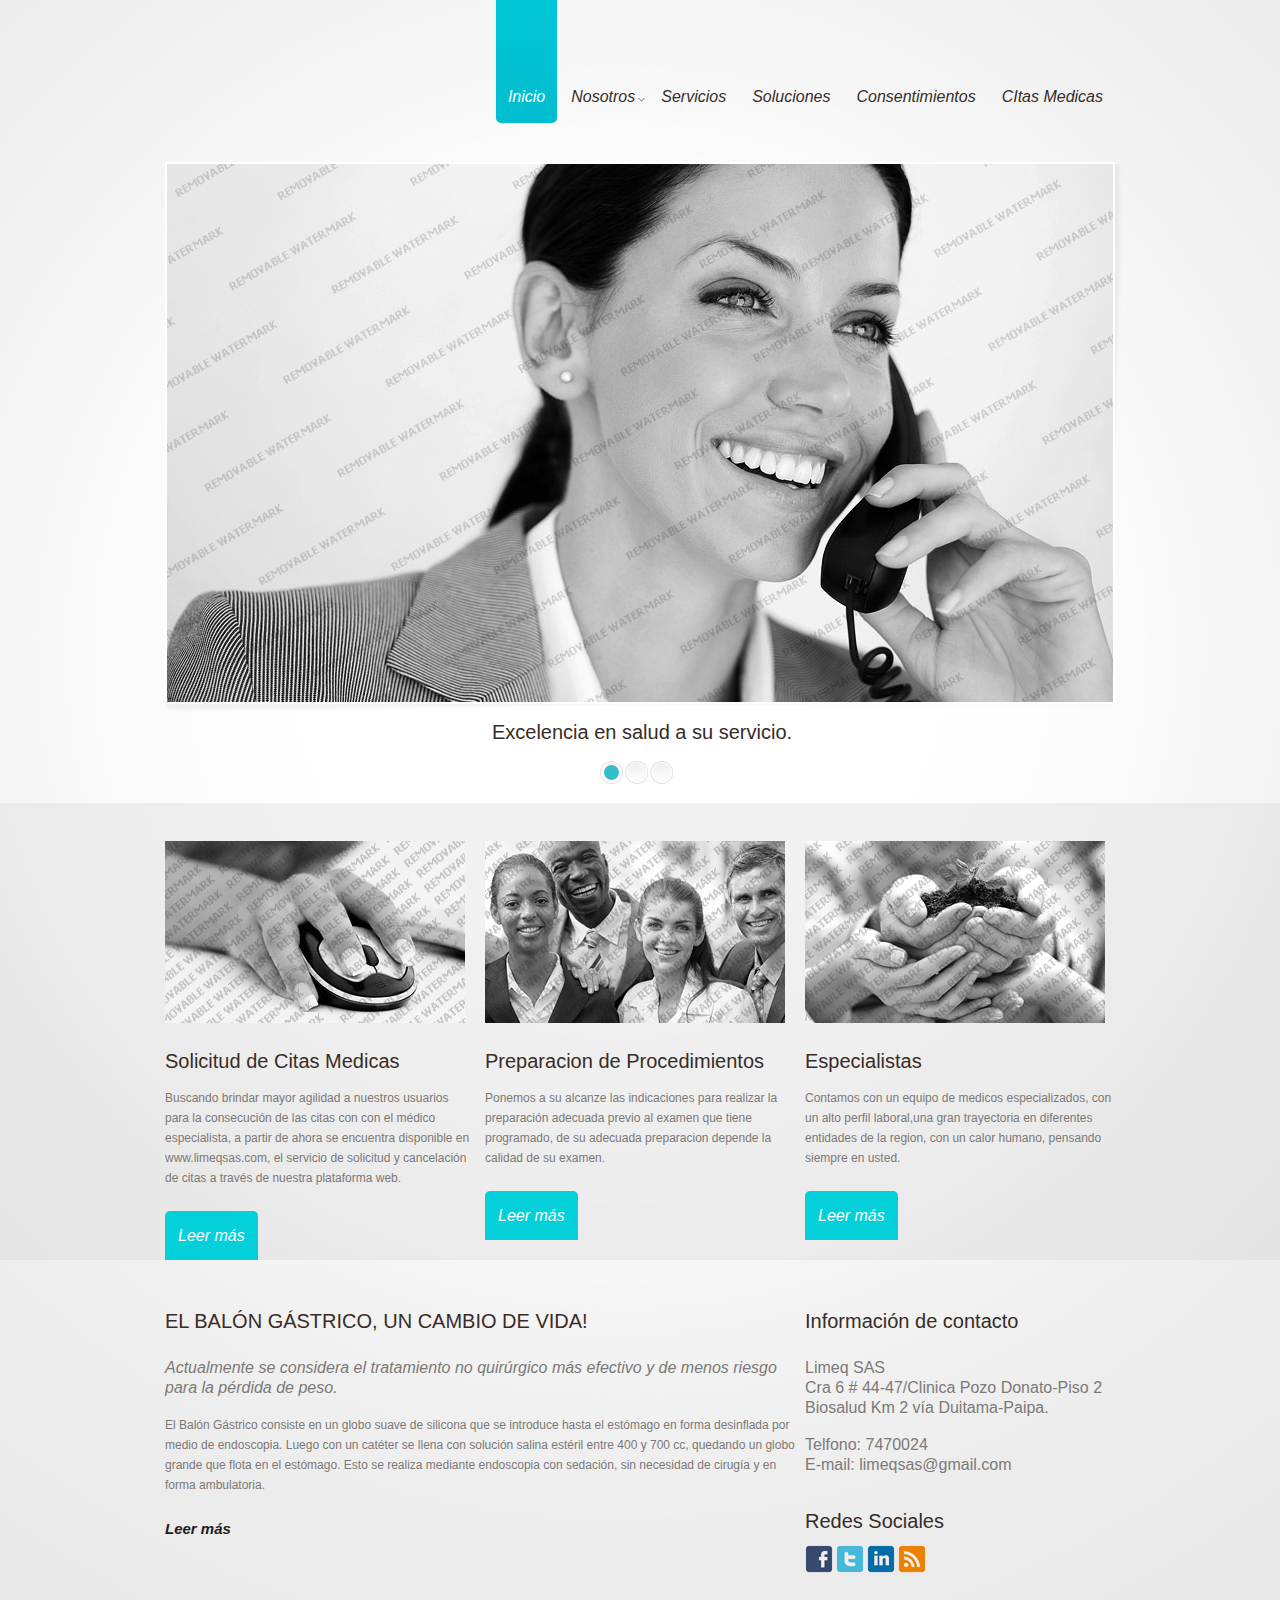
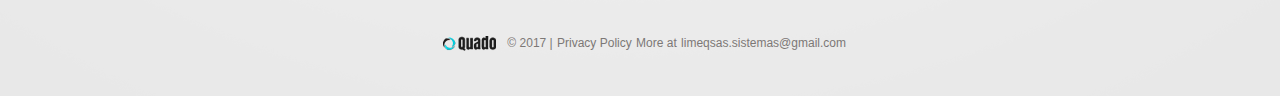
<file: index.html>
<!DOCTYPE html>
<html lang="en">
<head>
<title>Home</title>
<meta charset="utf-8">
<meta name="viewport" content="width=device-width; initial-scale=1.0">
<link rel="stylesheet" href="css/style.css" type="text/css" media="screen">
<script src="js/jquery-1.7.1.min.js"></script>
<script src="js/script.js"></script>
<script src="js/superfish.js"></script>
<script src="js/jquery.responsivemenu.js"></script>
<script src="js/jquery.flexslider-min.js"></script>
<script src="js/FF-cash.js"></script>
<!--[if lt IE 8]>
   <div style=' clear: both; text-align:center; position: relative;'>
     <a href="http://windows.microsoft.com/en-US/internet-explorer/products/ie/home?ocid=ie6_countdown_bannercode">
       <img src="http://storage.ie6countdown.com/assets/100/images/banners/warning_bar_0000_us.jpg" border="0" height="42" width="820" alt="You are using an outdated browser. For a faster, safer browsing experience, upgrade for free today." />
    </a>
  </div>
<![endif]-->
<!--[if lt IE 9]>
	<script src="js/html5.js"></script>
	<link rel="stylesheet" href="css/ie.css"> 
<![endif]-->
</head>
<body>
<!-- header -->
<header>
	<div class="container_24">
		<div class="grid_24">
			<h1 class="fleft"><a href="index.html">Glosey</a></h1>
			<ul class="sf-menu">
				<li class="current"><a href="index.html">Inicio</a></li>
				<li><a href="index-1.html">Nosotros<span class="arrow"></span></a><ul>
						<li><a href="#">Tecnología</a></li>
						<li><a href="#">Gestión</a></li>
						<li><a href="#">Organización</a><ul>
								<li><a href="#">Mision</a></li>
								<li><a href="#">Visión</a></li>
								<li><a href="#">Derechos</a></li>
								<li><a href="#">Deberes</a></li>
							</ul>
						</li>
						<li><a href="#">Testimonios</a></li>
					</ul>
				</li>
				<li><a href="index-2.html">Servicios</a></li>
				<li><a href="index-3.html">Soluciones</a></li>
				<li><a href="index-4.html">Consentimientos</a></li>
				<li><a href="index-5.html">CItas Medicas</a></li>
			</ul>
			<div class="clear"></div>
		</div>
		<div class="clear"></div>
	</div>
</header>
<div class="main-slider">
<div class="bg-slider">
	<div class="slider">
		<div class="flexslider">
			<ul class="slides">
				<li><img src="images/slide1.jpg" alt=""><div class=" flex-caption"><span>Excelencia en salud a su servicio.</span></div></li>
				<li><img src="images/slide2.jpg" alt=""><div class=" flex-caption"><span>Procedimientos Diagnosticos</span></div></li>
				<li><img src="images/slide3.jpg" alt=""><div class=" flex-caption"><span>Procedimientos Terapeuticos</span></div></li>
			</ul>
		</div>
	</div>
</div>
</div>
<!-- content -->
<section>
	<div class="bg">
		<div class="container_24">
			<div class="wrapper">
				<div class="grid_8 padtop3">
					<div class="box-img img1"><img src="images/1page_img1.jpg" alt=""></div>
					<h4 class="padtop">Solicitud de Citas Medicas</h4>
					<p class="padbot">Buscando brindar mayor agilidad a nuestros usuarios para la consecución de las citas con con el médico especialista, a partir de ahora se encuentra disponible en www.limeqsas.com, el servicio de solicitud y cancelación de citas a través de nuestra plataforma web.</p>
					<a href="#" class="button">Leer más</a>
				</div>
				<div class="grid_8 padtop3">
					<div class="box-img img1"><img src="images/1page_img2.jpg" alt=""></div>
					<h4 class="padtop">Preparacion de Procedimientos</h4>
					<p class="padbot">Ponemos a su alcanze las indicaciones para realizar la preparación adecuada previo al examen que tiene programado, de su adecuada preparacion depende la calidad de su examen.<br>


					</p>
					<a href="#" class="button">Leer más</a>
				</div>
				<div class="grid_8 padtop3">
					<div class="box-img img1"><img src="images/1page_img3.jpg" alt=""></div>
					<h4 class="padtop">Especialistas</h4>
					<p class="padbot">Contamos con un equipo de medicos especializados, con un alto perfil laboral,una gran trayectoria en diferentes entidades de la region, con un calor humano, pensando siempre en usted.</p>
					<a href="#" class="button">Leer más
						</a>
				</div>
			</div>
		</div>
	</div>
	<div class="container_24">
		<div class="wrapper">
			<div class="grid_16 padtop2">
				<h4 class="padbot2">EL BALÓN GÁSTRICO, UN CAMBIO DE VIDA!</h4>
				<p class="text1 it">Actualmente se considera el tratamiento no quirúrgico más	efectivo y de menos riesgo para la pérdida de peso.</p>
				<p class="padbot2">El Balón Gástrico consiste en un globo suave de silicona que se introduce hasta el estómago en forma desinflada por medio de endoscopia. Luego con un catéter se llena con solución salina estéril entre 400 y 700 cc, quedando un globo grande que flota en el estómago.
				Esto se realiza mediante endoscopia con sedación, sin necesidad de cirugía y en forma ambulatoria.</p>
				<a href="#" class="button1"><b>Leer más</b></a>
			</div>
			<div class="grid_8 padtop2">
				<h4 class="padbot2">Información de contacto</h4>
				<p class="text2">Limeq SAS<br>
				Cra 6 # 44-47/Clinica Pozo Donato-Piso 2<br>
				Biosalud Km 2 vía Duitama-Paipa.</p>
				<p class="text1">Telfono: 7470024<br>
				E-mail: <a href="#">limeqsas@gmail.com</a></p>
				<h4 class="pad">Redes Sociales</h4>
				<ul class="icons">
					<li><a href="#"><img src="images/icon1.jpg" alt=""></a></li>
					<li><a href="#"><img src="images/icon2.jpg" alt=""></a></li>
					<li><a href="#"><img src="images/icon3.jpg" alt=""></a></li>
					<li><a href="#"><img src="images/icon4.jpg" alt=""></a></li>
				</ul>
			</div>
		</div>
	</div>
</section>
<!-- footer -->
<footer>
	<div class="container_24">
		<div class="wrapper">
			<div class="grid_24"><a href="index.html" class="link"><img src="images/logo-footer.png" alt=""></a> &copy; 2017 | <a href="index-6.html">Privacy Policy</a> More  at <a rel="nofollow" href="http://www.templatemonster.com/category.php?category=0&type=1" target="_blank">limeqsas.sistemas@gmail.com</a></div>
		</div>
	</div>
</footer>  
</body>
</html>
</file>
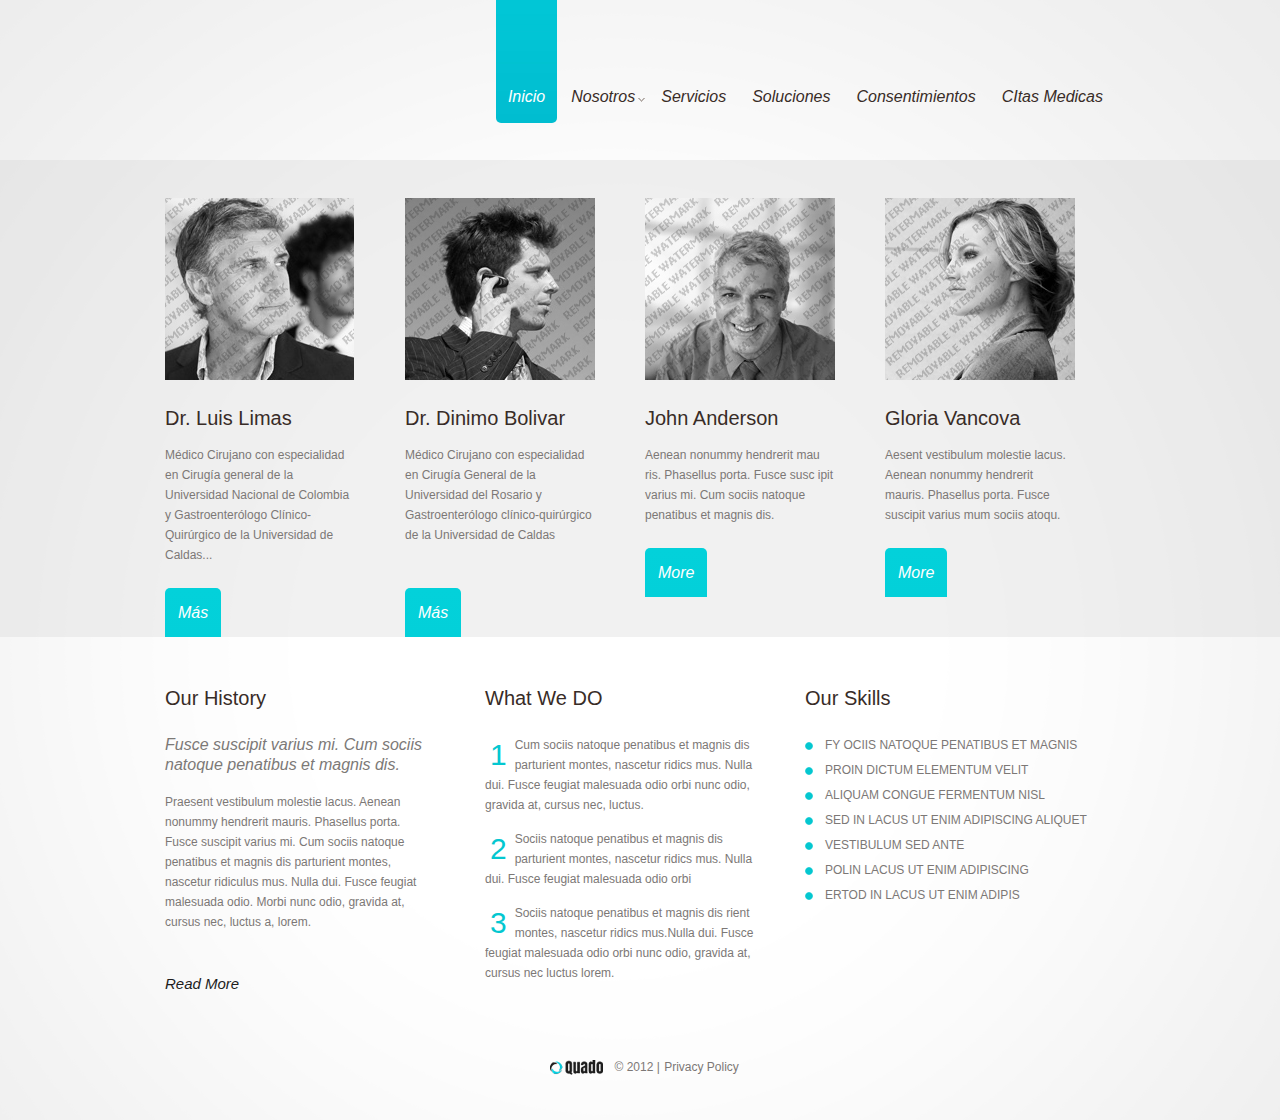
<file: index-1.html>
<!DOCTYPE html>
<html lang="en">
<head>
<title>Company</title>
<meta charset="utf-8">
<meta name="viewport" content="width=device-width; initial-scale=1.0">
<link rel="stylesheet" href="css/style.css" type="text/css" media="screen">
<script src="js/jquery-1.7.1.min.js"></script>
<script src="js/script.js"></script>
<script src="js/superfish.js"></script>
<script src="js/jquery.responsivemenu.js"></script>
<script src="js/FF-cash.js"></script>
<!--[if lt IE 8]>
   <div style=' clear: both; text-align:center; position: relative;'>
     <a href="http://windows.microsoft.com/en-US/internet-explorer/products/ie/home?ocid=ie6_countdown_bannercode">
       <img src="http://storage.ie6countdown.com/assets/100/images/banners/warning_bar_0000_us.jpg" border="0" height="42" width="820" alt="You are using an outdated browser. For a faster, safer browsing experience, upgrade for free today." />
    </a>
  </div>
<![endif]-->
<!--[if lt IE 9]>
	<script src="js/html5.js"></script>
	<link rel="stylesheet" href="css/ie.css"> 
<![endif]-->
</head>
<body>
<!-- header -->
<header class="padheader">
	<div class="container_24">
		<div class="grid_24">
			<h1 class="fleft"><a href="index.html">Glosey</a></h1>
			<ul class="sf-menu">
				<li class="current"><a href="index.html">Inicio</a></li>
				<li><a href="index-1.html">Nosotros<span class="arrow"></span></a><ul>
						<li><a href="#">Tecnología</a></li>
						<li><a href="#">Gestión</a></li>
						<li><a href="#">Organización</a><ul>
								<li><a href="#">Mision</a></li>
								<li><a href="#">Visión</a></li>
								<li><a href="#">Derechos</a></li>
								<li><a href="#">Deberes</a></li>
							</ul>
						</li>
						<li><a href="#">Testimonios</a></li>
					</ul>
				</li>
				<li><a href="index-2.html">Servicios</a></li>
				<li><a href="index-3.html">Soluciones</a></li>
				<li><a href="index-4.html">Consentimientos</a></li>
				<li><a href="index-5.html">CItas Medicas</a></li>
			</ul>
			<div class="clear"></div>
		</div>
		<div class="clear"></div>
	</div>
</header>
<!-- content -->
<section>
	<div class="bg">
		<div class="container_24">
			<div class="wrapper">
				<div class="grid_5 suffix_1 padtop3 col1 marg">
					<div class="box-img"><img src="images/2page_img1.jpg" alt=""></div>
					<h4 class="padtop">Dr. Luis Limas</h4>
					<p class="padbot padbot23">Médico Cirujano con especialidad en Cirugía general de la Universidad Nacional de Colombia y Gastroenterólogo Clínico-Quirúrgico de la Universidad de Caldas...</p>
					<a href="#" class="button">Más</a>
				</div>
				<div class="grid_5 suffix_1 padtop3 col1">
					<div class="box-img"><img src="images/2page_img2.jpg" alt=""></div>
					<h4 class="padtop">Dr. Dinimo Bolivar</h4>
					<p class="padbot22">Médico Cirujano con especialidad en Cirugía General de la Universidad del Rosario y Gastroenterólogo clínico-quirúrgico de la Universidad de Caldas</p>
					<a href="#" class="button">Más</a>
				</div>
				<div class="grid_5 suffix_1 padtop3 col1 marg">
					<div class="box-img"><img src="images/2page_img3.jpg" alt=""></div>
					<h4 class="padtop">John Anderson</h4>
					<p class="padbot">Aenean nonummy hendrerit mau ris. Phasellus porta. Fusce susc ipit varius mi. Cum sociis natoque penatibus et magnis dis.</p>
					<a href="#" class="button">More</a>
				</div>
				<div class="grid_5 suffix_1 padtop3 col1">
					<div class="box-img"><img src="images/2page_img4.jpg" alt=""></div>
					<h4 class="padtop">Gloria Vancova</h4>
					<p class="padbot">Aesent vestibulum molestie lacus. Aenean nonummy hendrerit mauris. Phasellus porta. Fusce suscipit varius mum sociis atoqu.</p>
					<a href="#" class="button">More</a>
				</div>
			</div>
		</div>
	</div>
	<div class="container_24">
		<div class="wrapper">
			<div class="grid_7 suffix_1 padtop2">
				<h4 class="padbot2">Our History</h4>
				<p class="text1 it">Fusce suscipit varius mi. Cum sociis natoque penatibus et magnis dis.</p>
				<p class="padbot22">Praesent vestibulum molestie lacus. Aenean nonummy hendrerit mauris. Phasellus porta. Fusce suscipit varius mi. Cum sociis natoque penatibus et magnis dis parturient montes, nascetur ridiculus mus. Nulla dui. Fusce feugiat malesuada odio. Morbi nunc odio, gravida at, cursus nec, luctus a, lorem.</p>
				<a href="#" class="button1">Read More</a>
			</div>
			<div class="grid_8 padtop2">
				<h4 class="padbot2">What We DO</h4>
				<div class="wrapper">
					<div class="dropcap">1</div>
					<p class="padbot4">Cum sociis natoque penatibus et magnis dis parturient montes, nascetur ridics mus.
Nulla dui. Fusce feugiat malesuada odio orbi nunc odio, gravida at, cursus nec, luctus.</p>
				</div>
				<div class="wrapper">
					<div class="dropcap">2</div>
					<p class="padbot4">Sociis natoque penatibus et magnis dis parturient montes, nascetur ridics mus.
Nulla dui. Fusce feugiat malesuada odio orbi </p>
				</div>
				<div class="wrapper">
					<div class="dropcap">3</div>
					<p class="padbot4">Sociis natoque penatibus et magnis dis rient montes, nascetur ridics mus.Nulla dui.
Fusce feugiat malesuada odio orbi nunc odio, gravida at, cursus nec luctus lorem.</p>
				</div>
			</div>
			<div class="grid_8 padtop2">
				<h4 class="padbot2">Our Skills</h4>
				<ul class="list1">
					<li><a href="#">Fy ociis natoque penatibus et magnis</a></li>
					<li><a href="#">Proin dictum elementum velit</a></li>
					<li><a href="#">Aliquam congue fermentum nisl</a></li>
					<li><a href="#">Sed in lacus ut enim adipiscing aliquet</a></li>
					<li><a href="#">Vestibulum sed ante</a></li>
					<li><a href="#">Polin lacus ut enim adipiscing</a></li>
					<li><a href="#">Ertod in lacus ut enim adipis</a></li>
				</ul>
			</div>
		</div>
	</div>
</section>
<!-- footer -->
<footer>
	<div class="container_24">
		<div class="wrapper">
			<div class="grid_24"><a href="index.html" class="link"><img src="images/logo-footer.png" alt=""></a> &copy; 2012 | <a href="index-6.html">Privacy Policy</a></div>
		</div>
	</div>
</footer>  
</body>
</html>
</file>
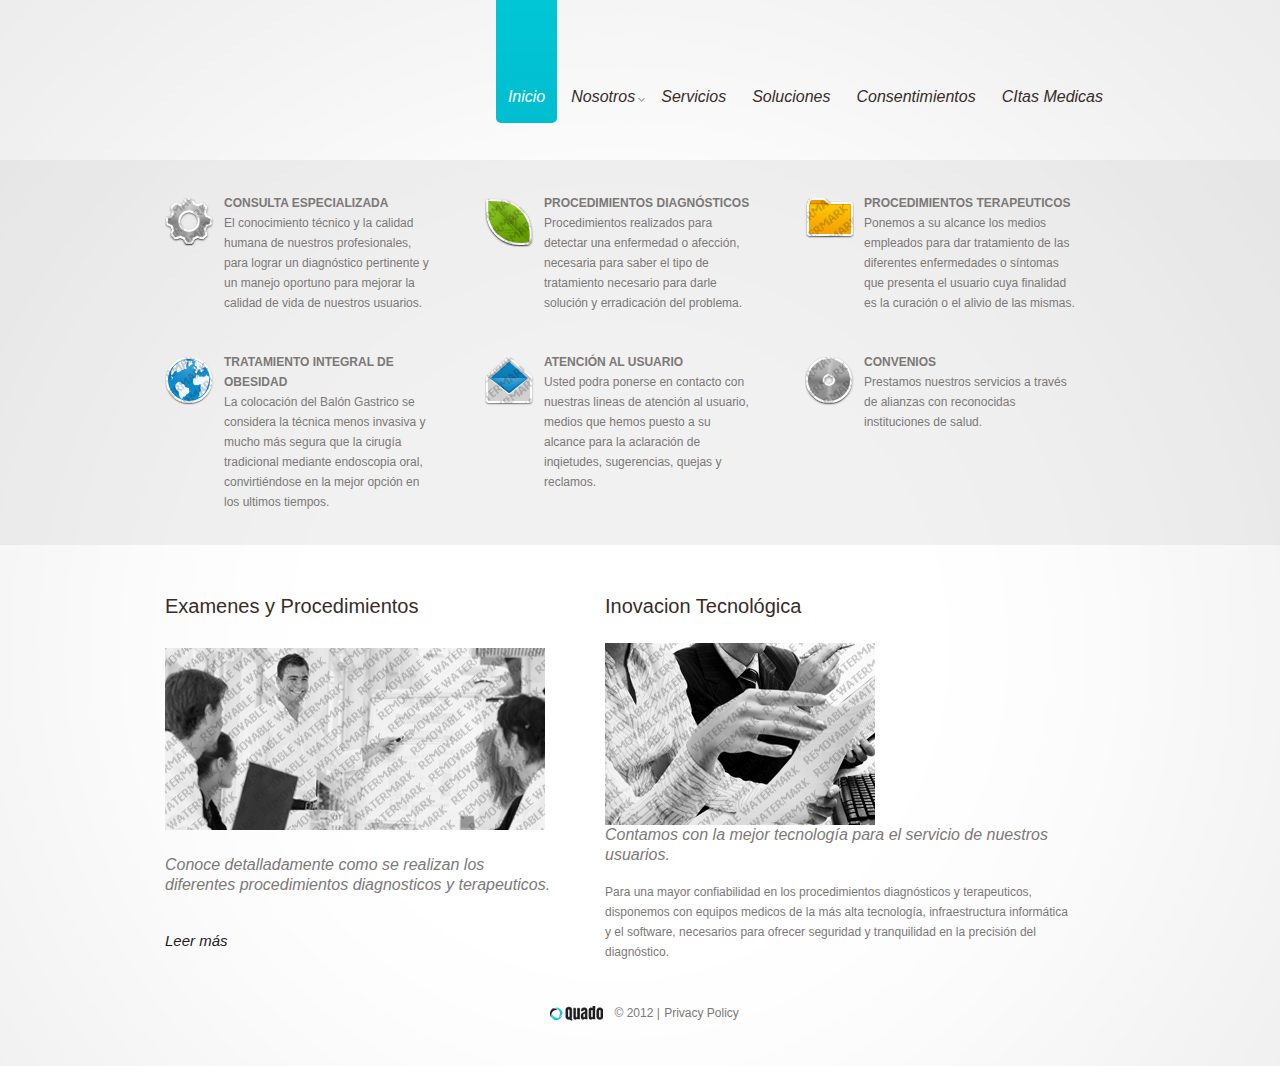
<file: index-2.html>
<!DOCTYPE html>
<html lang="en">
<head>
<title>Servicios</title>
<meta charset="utf-8">
<meta name="viewport" content="width=device-width; initial-scale=1.0">
<link rel="stylesheet" href="css/style.css" type="text/css" media="screen">
<script src="js/jquery-1.7.1.min.js"></script>
<script src="js/script.js"></script>
<script src="js/superfish.js"></script>
<script src="js/jquery.responsivemenu.js"></script>
<script src="js/FF-cash.js"></script>
<!--[if lt IE 8]>
   <div style=' clear: both; text-align:center; position: relative;'>
     <a href="http://windows.microsoft.com/en-US/internet-explorer/products/ie/home?ocid=ie6_countdown_bannercode">
       <img src="http://storage.ie6countdown.com/assets/100/images/banners/warning_bar_0000_us.jpg" border="0" height="42" width="820" alt="You are using an outdated browser. For a faster, safer browsing experience, upgrade for free today." />
    </a>
  </div>
<![endif]-->
<!--[if lt IE 9]>
	<script src="js/html5.js"></script>
	<link rel="stylesheet" href="css/ie.css"> 
<![endif]-->
</head>
<body>
<!-- header -->
<header class="padheader">
	<div class="container_24">
		<div class="grid_24">
			<h1 class="fleft"><a href="index.html">Glosey</a></h1>
			<ul class="sf-menu">
				<li class="current"><a href="index.html">Inicio</a></li>
				<li><a href="index-1.html">Nosotros<span class="arrow"></span></a><ul>
						<li><a href="#">Tecnología</a></li>
						<li><a href="#">Gestión</a></li>
						<li><a href="#">Organización</a><ul>
								<li><a href="#">Mision</a></li>
								<li><a href="#">Visión</a></li>
								<li><a href="#">Derechos</a></li>
								<li><a href="#">Deberes</a></li>
							</ul>
						</li>
						<li><a href="#">Testimonios</a></li>
					</ul>
				</li>
				<li><a href="index-2.html">Servicios</a></li>
				<li><a href="index-3.html">Soluciones</a></li>
				<li><a href="index-4.html">Consentimientos</a></li>
				<li><a href="index-5.html">CItas Medicas</a></li>
			</ul>
			<div class="clear"></div>
		</div>
		<div class="clear"></div>
	</div>
</header>
<!-- content -->
<section>
	<div class="bg">
		<div class="container_24 padRT">
			<div class="wrapper">
				<div class="grid_7 suffix_1 padbot3">
					<div class="box">
						<img src="images/3page_img1.png" alt="">
						<a href="#" class="link1"><b>Consulta Especializada</b></a>
						<p>El conocimiento técnico y la calidad humana de nuestros profesionales, para lograr un diagnóstico pertinente y un manejo oportuno para mejorar la calidad de vida de nuestros usuarios.</p>
					</div>
					<div class="box">
						<img src="images/3page_img2.png" alt="">
						<a href="#" class="link1"><b>Tratamiento Integral de Obesidad</b></a>
						<p>La colocación del Balón Gastrico se considera la técnica menos invasiva y mucho más segura que la cirugía tradicional mediante endoscopia oral, convirtiéndose en la mejor opción en los ultimos tiempos. </p>
					</div>
				</div>
				<div class="grid_7 suffix_1 padbot3">
					<div class="box">
						<img src="images/3page_img3.png" alt="">
						<a href="#" class="link1"><b>Procedimientos Diagnósticos</b></a>
						<p>Procedimientos realizados para detectar una enfermedad o afección, necesaria para saber el tipo de tratamiento necesario para darle solución y erradicación del problema.</p>
					</div>
					<div class="box">
						<img src="images/3page_img4.png" alt="">
						<a href="#" class="link1"><b>Atención al Usuario</b></a>
						<p>Usted podra ponerse en contacto con nuestras lineas de atención al usuario, medios que hemos puesto a su alcance para la aclaración de inqietudes, sugerencias, quejas y reclamos.</p>
					</div>
				</div>
				<div class="grid_7 suffix_1 padbot3">
					<div class="box">
						<img src="images/3page_img5.png" alt="">
						<a href="#" class="link1"><b>Procedimientos Terapeuticos</b></a>
						<p>Ponemos a su alcance los medios empleados para dar tratamiento de las diferentes enfermedades o síntomas que presenta el usuario cuya finalidad es la curación o el alivio de las mismas.</p>
					</div>
					<div class="box">
						<img src="images/3page_img6.png" alt="">
						<a href="#" class="link1"><b>Convenios</b></a>
						<p>Prestamos nuestros servicios a través de alianzas con reconocidas instituciones de salud.</p>
					</div>
				</div>
			</div>
		</div>
	</div>
	<div class="container_24">
		<div class="">
			<div class="grid_10 suffix_1 padtop2">
				<h4 class="padbot32">Examenes y Procedimientos</h4>
				<div class="box-img"><img src="images/3page_img7.jpg" alt=""></div>
				<p class="text1 it padtop5">Conoce detalladamente como se realizan los diferentes procedimientos diagnosticos y terapeuticos.</p>
				<p class=""></p>
				<a href="#" class="button1">Leer más</a>
			</div>
			<div class="grid_12 suffix_1 padtop2">
				<h4 class="padbot2">Inovacion Tecnológica</h4>
				<div class="box-img"><img src="images/4page_img1.jpg" alt=""></div>
				<p class="text1 it">Contamos con la mejor tecnología para el servicio de nuestros usuarios.</p>
				<div>Para una mayor confiabilidad en los procedimientos diagnósticos y terapeuticos, disponemos con equipos medicos de la más alta tecnología, infraestructura informática y el software, necesarios para ofrecer seguridad y tranquilidad en la precisión del diagnóstico.</div>
				
			</div>
			<div class="clear"></div>
		</div>
	</div>
</section>
<!-- footer -->
<footer class="padfooter">
	<div class="container_24">
		<div class="wrapper">
			<div class="grid_24"><a href="index.html" class="link"><img src="images/logo-footer.png" alt=""></a> &copy; 2012 | <a href="index-6.html">Privacy Policy</a></div>
		</div>
	</div>
</footer>  
</body>
</html>
</file>
<file: css/ie.css>
.sf-menu li,input[type="text"],input[type=password],textarea,.box-img,.button{behavior: url(js/PIE.htc); position:relative;}
.sf-menu ul,.sf-menu ul ul{behavior: url(js/PIE.htc);}
.flex-caption span{ background:#fff; display:inline-block;width:500px}
.icons li a:hover img{filter:alpha(opacity=70)}
.icons.icons2 li img{ background:#fff;}
a.box-img span{filter:alpha(opacity=0)}
a.box-img:hover span{filter:alpha(opacity=80)}
</file>
<file: css/style.css>
@import"../css/reset.css";@import"../css/skeleton.css";@import"../css/superfish.css";@import"../css/flexslider.css";@import"../css/forms.css";
body{background:#e7e7e7 url(../images/bg-light.png) 50% 0 no-repeat;font:12px/20px Arial, Helvetica, sans-serif;color:#7c7876;position:relative;min-width:320px;}
html,body{height:100%;}
p{padding-bottom:20px}
a{color:#04c7d0;outline:none;cursor:pointer;text-decoration:none;}
a:hover{text-decoration: underline}
/*  Header styles */
h1,h2,h3,h4,h5,h6{line-height:1.2em;color:#382c27; font-weight:normal; font-family:Arial, Helvetica, sans-serif;}
h1{font-size:30px;}
h2{font-size:25px;}
h3{font-size:23px;} 
h4{font-size:20px; padding-bottom:15px;}  
h5{font-size:18px;}
h6{font-size:14px;}
/* Global Structure---------------------------------------- */
.bg{ width:100%; padding:0; background:url(../images/bg-content.png) 0 0 repeat;}
/*----- txt,links,lines,titles -----*/
.clear{clear:both;line-height:0;font-size:0;overflow:hidden;height:0;width:100%;}
.wrapper{width:100%;overflow:hidden;position:relative;}
.extra-wrap{overflow:hidden;display:block;}
.fleft{float:left}
.fright{float:right}
.alignright{text-align:right}
.aligncenter{text-align:center}
.alignmiddle *{vertical-align:middle}
.it{ font-style:italic !important;}
.color1{color:#04c7d0;}
.text1{ font:16px/20px Arial, Helvetica, sans-serif; color:#7c7977; padding-bottom:17px;}
	.text1 a{ color:#7c7977;}
.text2{ font:16px/20px Arial, Helvetica, sans-serif; color:#7c7977; padding-bottom:17px;}
.und{ text-decoration:underline;}
.und:hover{ text-decoration:none;}
/*********************************header*************************************/
header{ position:relative; z-index:99; padding-bottom:39px;}
header.padheader{ padding-bottom:37px;}
header h1{ padding:61px 0 0 0;}
	header h1 a{ display:block; background:url(../images/logo.png) 0 0 no-repeat; width:156px; height:43px; text-indent:-5000px;}
/********************** Content ************************/
section{ position:relative; z-index:1;}
.box-img{ display:inline-block; background:#fff; padding:0; position:relative; overflow:hidden;}
	.box-img img{ max-width:100%; height:auto;}
	a.box-img span{ display:block; background:url(../images/box-hover.png) 0 0 repeat; color:#fff; width:114px; height:103px; position:absolute; top:10px; left:10px; padding:10px 5px 10px 10px; opacity:0;
	-webkit-transition:all 0.5s ease;-moz-transition:all 0.5s ease;-o-transition:all 0.5s ease;transition:all 0.5s ease;}
	a.box-img span strong{ display:block; text-transform:uppercase;}
	a.box-img:hover span{ opacity:1;}
	a.box-img:hover{ text-decoration:none;}
.icons{ position:relative; overflow:hidden;}
	.icons li{ float:left; margin-right:3px;}
	.icons li a img{-webkit-transition:all 0.5s ease;-moz-transition:all 0.5s ease;-o-transition:all 0.5s ease;transition:all 0.5s ease;}
	.icons li a:hover img{ opacity:.7;}
	.icons.icons2{ padding:3px 0 0 0;}
	.icons.icons2 li{ float:left; margin-right:1px;}
.dropcap{ font:30px/36px Arial, Helvetica, sans-serif; color:#04c7d0; float:left; padding:2px 8px 0 5px;}
.list1 li{ background:url(../images/marker.png) 0 7px no-repeat; padding:0 0 5px 20px;}
	.list1 li a{color:#7c7876; text-transform:uppercase;-webkit-transition:all 0.5s ease;-moz-transition:all 0.5s ease;-o-transition:all 0.5s ease;transition:all 0.5s ease;}
	.list1 li a:hover{color:#5cbe00; text-decoration:none;}
	.list1.list1-2 li a{ text-transform:none;}
	.list1.list1-2 li a span{ text-transform: uppercase;}
.list2{ list-style-position:inside; color:#453834; padding-bottom:40px;}
	.list2 li{font-size:12px; font-style:italic; padding:5px 0 0 0;}
	.list2 li a{ color:#7f7c7a; padding-left:2px;}
.list3{ padding-bottom:2px;}
	.list3 li{ font-weight:bold; background:url(../images/marker2.jpg) 0 7px no-repeat; padding:0 0 5px 15px;}
	.list3 ul{ padding:4px 0 0 0;}
	.list3 li li{ font-weight:normal; background:none; padding:0 0 2px 14px; font:12px/14px Arial, Helvetica, sans-serif;}
	.list3 li li a{color:#5b5755;}
.list4{ padding:16px 0 0 0;}
	.list4 li a{color:#7c7876; text-decoration:underline;}
	.list4 li a:hover{ text-decoration:none;}
.box{ position:relative; overflow:hidden; padding:33px 0 6px;}
	.box img{ float:left; margin:5px 10px 0 0;}
	.box p{ overflow:hidden; padding-bottom:0;}
.box2 p{ padding-bottom:15px;}
	.box2 .fleft{ width:79px;}
	.box2 a{ margin-top:8px;}
.contacts{ font-style:normal;}
	.contacts span{ display:inline-block; width:70px;}
	.contacts p:first-child{ text-transform:uppercase; padding-bottom:25px;}
	.contacts a{ text-decoration:underline;}
	.contacts a:hover{ text-decoration:none;}
.map{ box-shadow:0 0 2px rgba(0,0,0,.1); margin:4px 0 6px 0;}
	.map iframe{ width:390px; height:312px;}
/*  Buttons */
.button{display:inline-block; font:italic 16px/24px Arial, Helvetica, sans-serif;color:#fff;padding:13px 13px 12px; border-radius:5px 5px 0 0;
	background: #03d0d9;
	background: -webkit-gradient(linear, 0 0, 0 bottom, from(#03d1da), to(#03d0d9));
	background: -webkit-linear-gradient(#03d1da, #03d0d9);
	background: -moz-linear-gradient(#03d1da, #03d0d9);
	background: -ms-linear-gradient(#03d1da, #03d0d9);
	background: -o-linear-gradient(#03d1da, #03d0d9);
	background: linear-gradient(#03d1da, #03d0d9);
	-pie-background: linear-gradient(#03d1da, #03d0d9);}
	.button:hover{ text-decoration:none; background:#212020;-pie-background: linear-gradient(#212020, #212020);}
.button1{ display:inline-block;font:italic 15px/18px Arial, Helvetica, sans-serif; color:#1d1d1d;
	-webkit-transition:all 0.5s ease;-moz-transition:all 0.5s ease;-o-transition:all 0.5s ease;transition:all 0.5s ease;}
	.button1:hover{ text-decoration:none; color:#03d1da;}
.link1{ text-transform:uppercase;color:#7c7876; }
/******************** Footer ******************/
footer{ padding:60px 0 40px; max-width:950px; margin:0 auto; text-align:center;}
footer.padfooter{ padding-top:41px;}
	footer a{color:#7c7876; margin:1px;}
.link{ display:inline-block; margin:3px 8px 0 0;}
	.link img{-webkit-transition:all 0.5s ease;-moz-transition:all 0.5s ease;-o-transition:all 0.5s ease;transition:all 0.5s ease;}
	.link:hover img{ opacity:.8;}
/* padding */
.padtop5{ padding-top:25px;}
.padtop{ padding-top:26px;}
.padtop3{ padding-top:38px;}
.padtop33{ padding-top:34px;}
.padtop22{ padding-top:43px;}
.padtop2{ padding-top:49px;}
.padtop23{ padding-top:56px;}
.padbot4{ padding-bottom:14px; padding-right:40px;}
.padbot{ padding-bottom:23px;}
.padbot2{ padding-bottom:25px;}
.padbot3{ padding-bottom:27px;}
.padbot32{ padding-bottom:30px;}
.padbot22{ padding-bottom:43px;}
.padbot6{ padding-bottom:62px;}
.pad{ padding:17px 0 12px 0;}
.pad2{ padding:2px 0 28px 0;}
.imgindent{ margin:5px 0 0 10px;}
/*==========================================*/
@media only screen and (min-width: 768px) and (max-width: 995px) {
	header h1 a{ width:156px;}
	.box-img{ display:block;}
	.padbot4{ padding-right:0;}
	.padbot22{ padding-bottom:63px;}
	.padbot23{ padding-bottom:42px;}
	.map iframe{ width:290px;}
	.icons2 li a img{ width:40px; height:auto;}
}
@media only screen and (max-width: 767px) {
	header{ padding-bottom:30px;}
	header h1.fleft{ float:none; padding-bottom:20px;}
	.img1 img{ width:320px;}
	.col1{ width:140px !important; float:left;}
	.marg,.marg2{ margin-right:20px;}
	.box-img{ display:block;}
	.hide{ display:block;}
	.hide2{ display:none !important;}
	.col3{ float:left; width:130px !important;}
	.col3.col3-2{ float:none; width:100% !important;}
	.col3 .box-img{ display:block;}
	.col3 .box-img span{ width:95px; height:90px; padding-top:5px;}
	.col4{ float:left;width:130px !important;}
	.map iframe{ width:300px;}
	.padbot3{ padding-bottom:0;}
	.padRT{ padding-bottom:30px;}
}
@media only screen and (min-width: 480px) and (max-width: 767px) {
	.img1 img{ width:420px;}
	.col1,.col2{ width:200px !important; float:left;}
	.marg{ margin-right:20px;}
	.marg2{ margin-right:0px;}
	.box-img{ display:inline-block;}
	.hide{ display:none;}
	.col3,.col3.col3-2{ float:left; width:120px !important;}
	.col3 .box-img{ display:block;}
	.col3 .box-img span{ width:85px; height:75px; padding-top:10px;}
	.col4{ float:none;width:120px !important;}
	.map iframe{ width:420px;}
	.contacts p{ float:left; margin-right:50px; padding-bottom:0;}
}
/* Project specifics =========================================================== */
/* Pour some CSS below ========================================================= */
</file>
